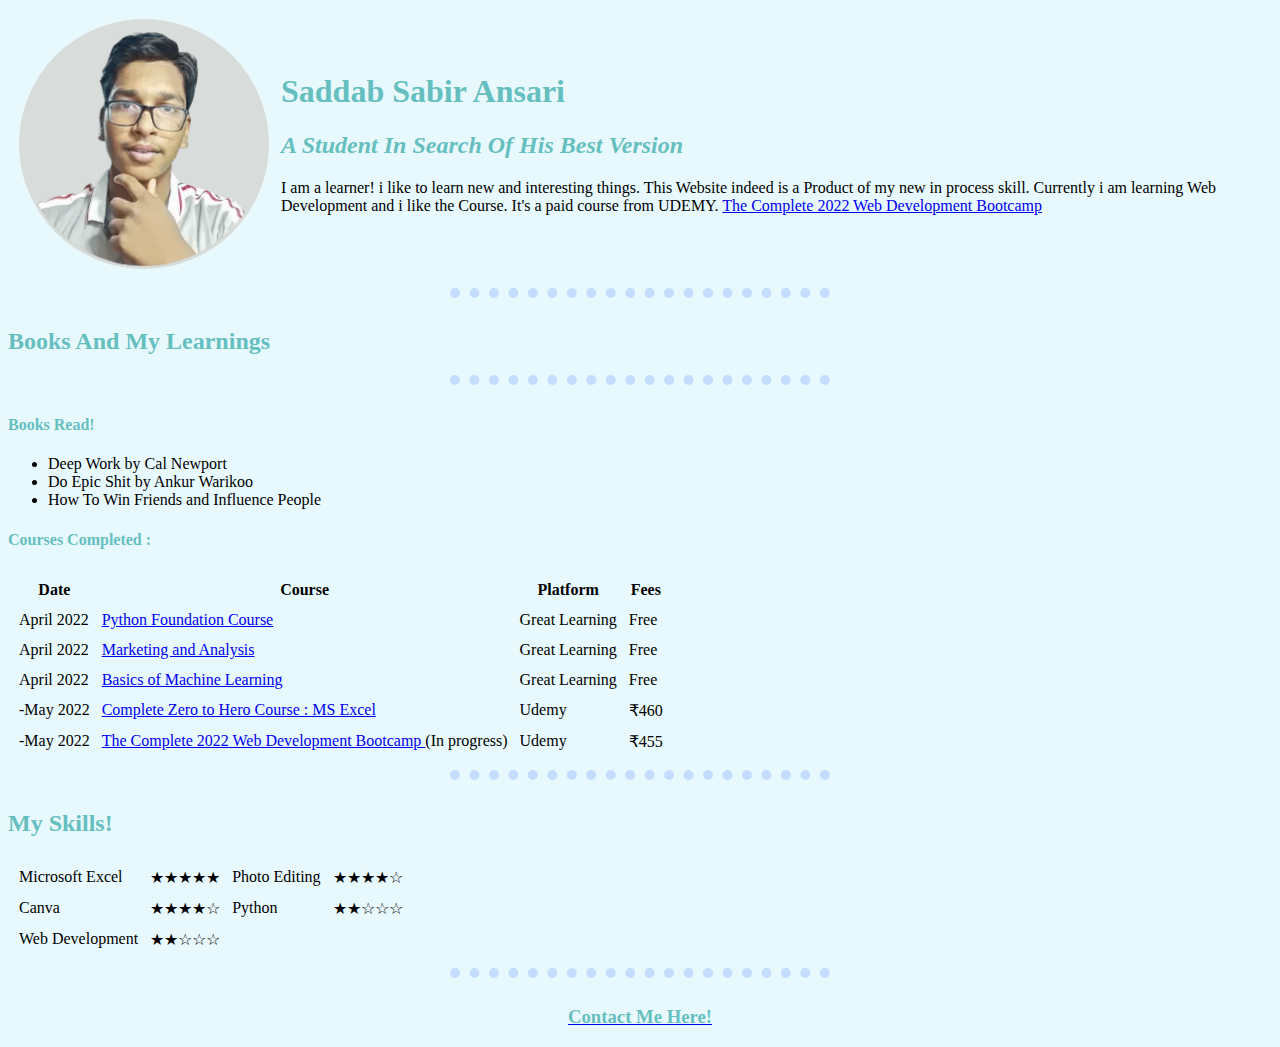
<file: index.html>
<html lang="en" dir="ltr">

<head>

  <meta charset="utf-8">
  <title>Saddab Ansari</title>
  <link rel="stylesheet" href="Styles.css">
</head>

<body>

  <table cellspacing="10">
    <tr>
      <td><img src="ME2.png" alt="Saddab Ansari Profile Pic"></td>
      <td>
        <h1>Saddab Sabir Ansari</h1>
        <h2><em>A Student In Search Of His Best Version</em></h2>
        <p>I am a learner! i like to learn new and interesting things. This Website indeed is a Product of my new in process skill.
          Currently i am learning Web Development and i like the Course. It's a paid course from UDEMY.
          <a href="https://www.udemy.com/course/the-complete-web-development-bootcamp/">The Complete 2022 Web Development Bootcamp</a>
        </p>
      </td>

    </tr>
  </table>

  <hr size="2">

  <h2>Books And My Learnings</h2>
  <hr size="2">
  <h4>Books Read!</h4>
  <ul>
    <li>Deep Work by Cal Newport</li>
    <li>Do Epic Shit by Ankur Warikoo</li>
    <li>How To Win Friends and Influence People</li>
  </ul>
  <h4>Courses Completed : </h4>

  <table cellspacing="10">

    <tr>
      <th>Date</th>
      <th>Course</th>
      <th>Platform</th>
      <th>Fees</th>
    </tr>

    <tr>
      <td>April 2022</td>
      <td> <a href="https://www.mygreatlearning.com/academy/learn-for-free/courses/python-fundamentals-for-beginners">Python Foundation Course</a> </td>
      <td>Great Learning</td>
      <td>Free</td>
    </tr>

    <tr>
      <td>April 2022</td>
      <td><a href="https://www.mygreatlearning.com/academy/learn-for-free/courses/marketing-retail-analytics-advanced#?">Marketing and Analysis</a></td>
      <td>Great Learning</td>
      <td>Free</td>
    </tr>

    <tr>
      <td>April 2022</td>
      <td><a href="https://www.mygreatlearning.com/academy/courses/4700377/61719#?">Basics of Machine Learning</a></td>
      <td>Great Learning</td>
      <td>Free</td>
    </tr>

    <tr>
      <td>-May 2022</td>
      <td><a href="https://www.udemy.com/course/excel-quick-start-guide-from-beginner-to-expert/">Complete Zero to Hero Course : MS Excel</a></td>
      <td>Udemy</td>
      <td>₹460</td>
    </tr>

    <tr>
      <td>-May 2022</td>
      <td><a href="https://www.udemy.com/course/the-complete-web-development-bootcamp/">The Complete 2022 Web Development Bootcamp </a>(In progress)</td>
      <td>Udemy</td>
      <td>₹455</td>
    </tr>
  </table>

  <hr size="2">

  <h2>My Skills!</h2>

  <table cellspacing="10">

    <tr>
      <td>Microsoft Excel</td>
      <td>★★★★★</td>

      <td>Photo Editing</td>
      <td>★★★★☆</td>

    </tr>

    <tr>
      <td>Canva</td>
      <td>★★★★☆</td>

      <td>Python</td>
      <td>★★☆☆☆</td>
    </tr>

    <tr>
      <td>Web Development</td>
      <td>★★☆☆☆</td>
    </tr>

  </table>

  <hr size="2">
</body>
<center>
  <a href="Contact Details.html">
    <h3>Contact Me Here!</h3>
  </a>
</center>



</html>
</file>
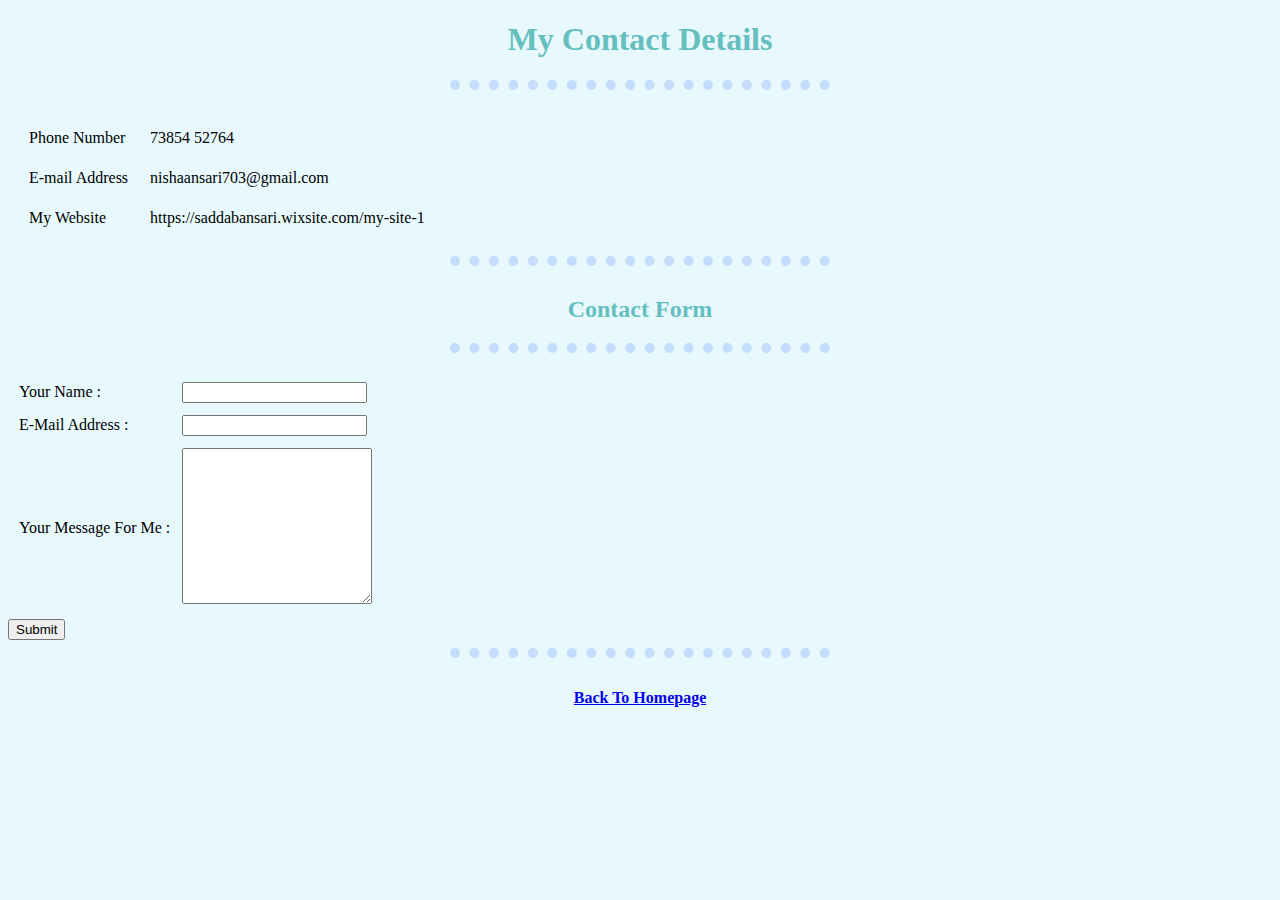
<file: Contact Details.html>
<!DOCTYPE html>
<html lang="en" dir="ltr">
  <head>
    <meta charset="utf-8">
    <title>Contact Details</title>
    <link rel="stylesheet" href="Styles.css">
<center>
  <h1>My Contact Details</h1>
</center>

    <hr size= "3">

  </head>

  <body>

<table cellspacing= 20>
  <tr>
    <td>Phone Number</td>
    <td>73854 52764</td>
  </tr>

  <tr>
    <td>E-mail Address</td>
    <td>nishaansari703@gmail.com</td>
  </tr>

  <tr>
    <td>My Website</td>
    <td>https://saddabansari.wixsite.com/my-site-1</td>
  </tr>
</table>

<hr size= "3">
<center>
<h2>Contact Form</h2>
</center>
<hr size= "3" >

<table cellspacing= "10">
  <tr>
    <td><form class="" action="mailto:nishaansari703@gmail.com " method="post" enctype="text/plain">

      <label for="Your Name">Your Name : </label></td>

      <td><input type="text" name="Name" value=""><br></td>
  </tr>

  <tr>
    <td><label for="">E-Mail Address : </label></td>
    <td><input type="email" name="Email" value=""> <br></td>
  </tr>

  <tr>
    <td>  <label for="">Your Message For Me : </label></td>
    <td><textarea name=" Message : " rows="10" cols="21"></textarea> <br></td>
  </tr>
</table>
  <form>
  <input type="submit" name="" value="Submit">
<hr size= "3" >

<center>
    <h4><a href= "index.html" >Back To Homepage</a> </h4>
</center>

  </body>
</html>
</file>
<file: Styles.css>
body {background-color: #E8F9FD;}


  hr {
    border-style: none;
    border-top-style: dotted;
    border-color: #C4DDFF;
    border-width:10px;
    width:30%;
    height: 10px;
   }

   h1 {
     color:#66BFBF;
   }
   h2 {
     color:#66BFBF;
   }

   h3 {
     color:#66BFBF;
   }

   h4 {
     color:#66BFBF;
   }
</file>
